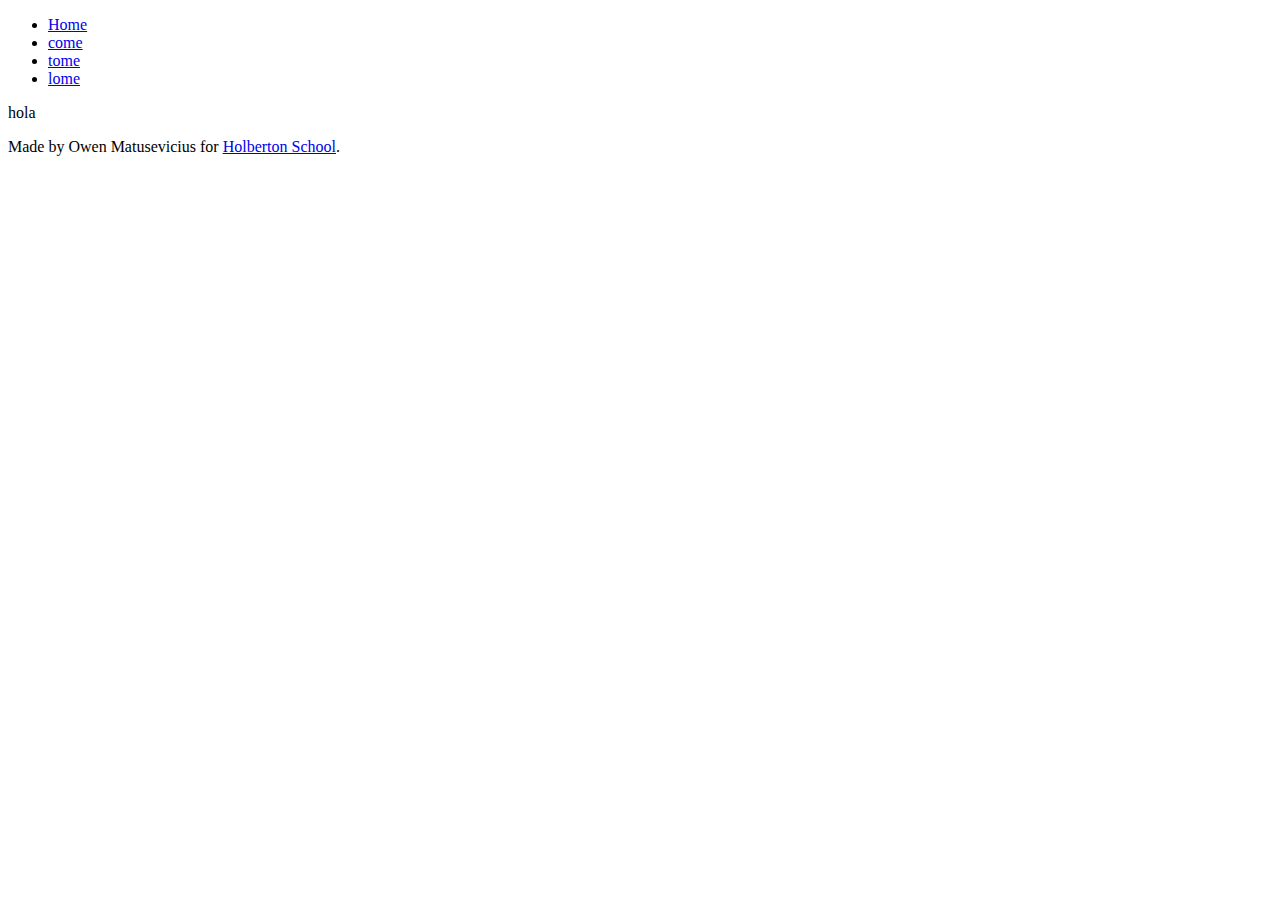
<file: owo.html>
<!DOCTYPE html>
<html lang="en">
  <head>
    <meta charset="UTF-8" />
    <meta name="viewport" content="width=device-width, initial-scale=1.0" />
    <title>Document</title>
  </head>
  <body>
    <header>
      <nav>
        <ul>
          <li>
            <a href="index.html">Home</a>
          </li>
          <li>
            <a href="pepito.html">come</a>
          </li>
          <li>
            <a href="owo.html">tome</a>
          </li>
          <li>
            <a href="tweets.html">lome</a>
          </li>
        </ul>
      </nav>
    </header>
    <main>
      <article></article>
      <aside>
        <p>hola</p>
      </aside>
    </main>
    <footer>
      Made by Owen Matusevicius for
      <a href="https://apply.holbertonschool.com" target="_blank"
        >Holberton School</a
      >.
    </footer>
  </body>
</html>
</file>
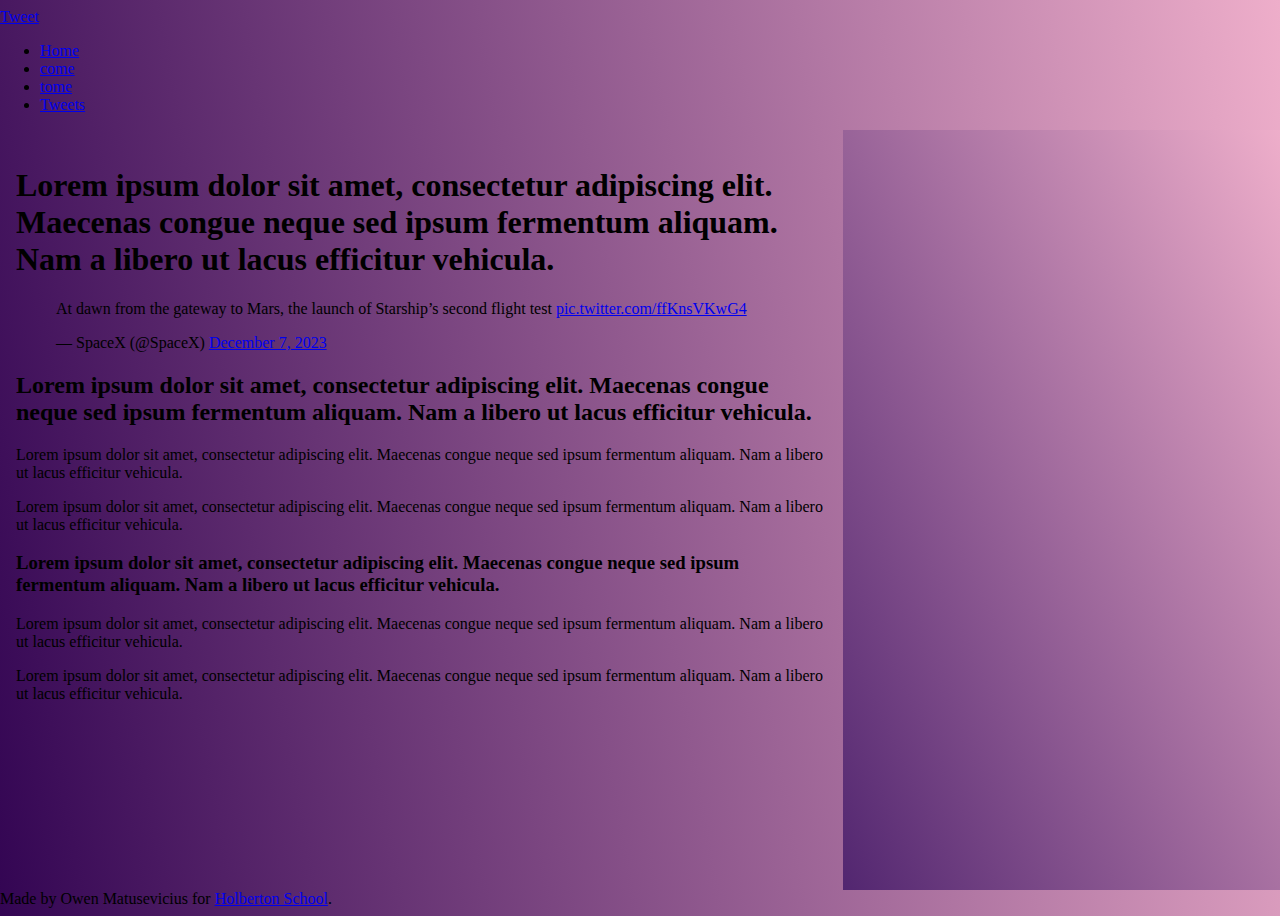
<file: html/tweets.html>
<!DOCTYPE html>
<html lang="en">
  <head>
    <meta charset="UTF-8" />
    <meta name="viewport" content="width=device-width, initial-scale=1.0" />
    <link
      href="https://apply.holbertonschool.com/level2/school.css"
      rel="stylesheet"
    />
    <link href="styles.css" rel="stylesheet" />
    <title>Hola mundo</title>
    <div id="fb-root"></div>
    <script
      async
      defer
      crossorigin="anonymous"
      src="https://connect.facebook.net/es_LA/sdk.js#xfbml=1&version=v20.0"
      nonce="oJHwhj1P"
    ></script>
  </head>
  <body class="works_on_smartphone">
    <header>
      <nav>
        <div class="right">
          <a
            href="https://twitter.com/share?ref_src=twsrc%5Etfw"
            class="twitter-share-button"
            data-show-count="false"
            >Tweet</a
          >
          <script
            async
            src="https://platform.twitter.com/widgets.js"
            charset="utf-8"
          ></script>
          <div
            class="fb-share-button"
            data-href="http://13.37.237.96"
            data-layout=""
            data-size=""
          >
            <a
              target="_blank"
              href="https://www.facebook.com/sharer/sharer.php?u=http%3A%2F%2F13.37.237.96%2F&amp;src=sdkpreparse"
              class="fb-xfbml-parse-ignore"
            ></a>
          </div>
        </div>
        <ul>
          <li>
            <a href="index.html">Home</a>
          </li>
          <li>
            <a href="pepito.html">come</a>
          </li>
          <li>
            <a href="owo.html">tome</a>
          </li>
          <li>
            <a href="tweets.html">Tweets</a>
          </li>
        </ul>
      </nav>
    </header>
    <main>
      <article>
        <div>
          <h1>
            Lorem ipsum dolor sit amet, consectetur adipiscing elit. Maecenas
            congue neque sed ipsum fermentum aliquam. Nam a libero ut lacus
            efficitur vehicula.
          </h1>
          <blockquote class="twitter-tweet">
            <p lang="en" dir="ltr">
              At dawn from the gateway to Mars, the launch of Starship’s second
              flight test
              <a href="https://t.co/ffKnsVKwG4">pic.twitter.com/ffKnsVKwG4</a>
            </p>
            &mdash; SpaceX (@SpaceX)
            <a
              href="https://twitter.com/SpaceX/status/1732824684683784516?ref_src=twsrc%5Etfw"
              >December 7, 2023</a
            >
          </blockquote>
          <div>
            <h2>
              Lorem ipsum dolor sit amet, consectetur adipiscing elit. Maecenas
              congue neque sed ipsum fermentum aliquam. Nam a libero ut lacus
              efficitur vehicula.
            </h2>
            <p>
              Lorem ipsum dolor sit amet, consectetur adipiscing elit. Maecenas
              congue neque sed ipsum fermentum aliquam. Nam a libero ut lacus
              efficitur vehicula.
            </p>
            <p>
              Lorem ipsum dolor sit amet, consectetur adipiscing elit. Maecenas
              congue neque sed ipsum fermentum aliquam. Nam a libero ut lacus
              efficitur vehicula.
            </p>
          </div>
        </div>
        <div>
          <h3>
            Lorem ipsum dolor sit amet, consectetur adipiscing elit. Maecenas
            congue neque sed ipsum fermentum aliquam. Nam a libero ut lacus
            efficitur vehicula.
          </h3>
          <p>
            Lorem ipsum dolor sit amet, consectetur adipiscing elit. Maecenas
            congue neque sed ipsum fermentum aliquam. Nam a libero ut lacus
            efficitur vehicula.
          </p>
          <p>
            Lorem ipsum dolor sit amet, consectetur adipiscing elit. Maecenas
            congue neque sed ipsum fermentum aliquam. Nam a libero ut lacus
            efficitur vehicula.
          </p>
        </div>
      </article>
      <aside>
        <div id="disqus_thread"></div>
        <script>
          /**
           *  RECOMMENDED CONFIGURATION VARIABLES: EDIT AND UNCOMMENT THE SECTION BELOW TO INSERT DYNAMIC VALUES FROM YOUR PLATFORM OR CMS.
           *  LEARN WHY DEFINING THESE VARIABLES IS IMPORTANT: https://disqus.com/admin/universalcode/#configuration-variables    */
          /*
    var disqus_config = function () {
    this.page.url = PAGE_URL;  // Replace PAGE_URL with your page's canonical URL variable
    this.page.identifier = PAGE_IDENTIFIER; // Replace PAGE_IDENTIFIER with your page's unique identifier variable
    };
    */
          (function () {
            // DON'T EDIT BELOW THIS LINE
            var d = document,
              s = d.createElement("script");
            s.src = "https://myapply-1.disqus.com/embed.js";
            s.setAttribute("data-timestamp", +new Date());
            (d.head || d.body).appendChild(s);
          })();
        </script>
        <noscript
          >Please enable JavaScript to view the
          <a href="https://disqus.com/?ref_noscript"
            >comments powered by Disqus.</a
          ></noscript
        >
      </aside>
    </main>
    <footer>
      Made by Owen Matusevicius for
      <a href="https://apply.holbertonschool.com" target="_blank"
        >Holberton School</a
      >.
    </footer>
  </body>
  <script
    async
    src="https://platform.twitter.com/widgets.js"
    charset="utf-8"
  ></script>
</html>
</file>
<file: html/styles.css>
body {
  /* margin: 0; */
  display: flex;
  flex-direction: column;
  padding: 0;
  min-height: 100vh;
  margin-left: auto;
  margin-right: auto;
  background: rgb(238, 174, 202);
  background: linear-gradient(
    260deg,
    rgba(238, 174, 202, 1) 0%,
    rgba(51, 5, 83, 1) 100%
  );
}
main {
  display: flex;
  flex-direction: row;
  flex: auto;
}
article {
  flex: 2;
  overflow-y: auto;
  padding: 16px;
}
aside {
  flex: 1;
  overflow-y: auto;
  padding: 16px;
  background: rgb(238, 174, 202);
  background: linear-gradient(
    245deg,
    rgba(238, 174, 202, 1) 0%,
    rgba(82, 38, 112, 1) 100%
  );
}
.hbtn,
.str {
  display: flex;
  flex-direction: column;
  align-items: center;
  margin: 10px 0; /* Espacio entre las imágenes */
}
</file>
